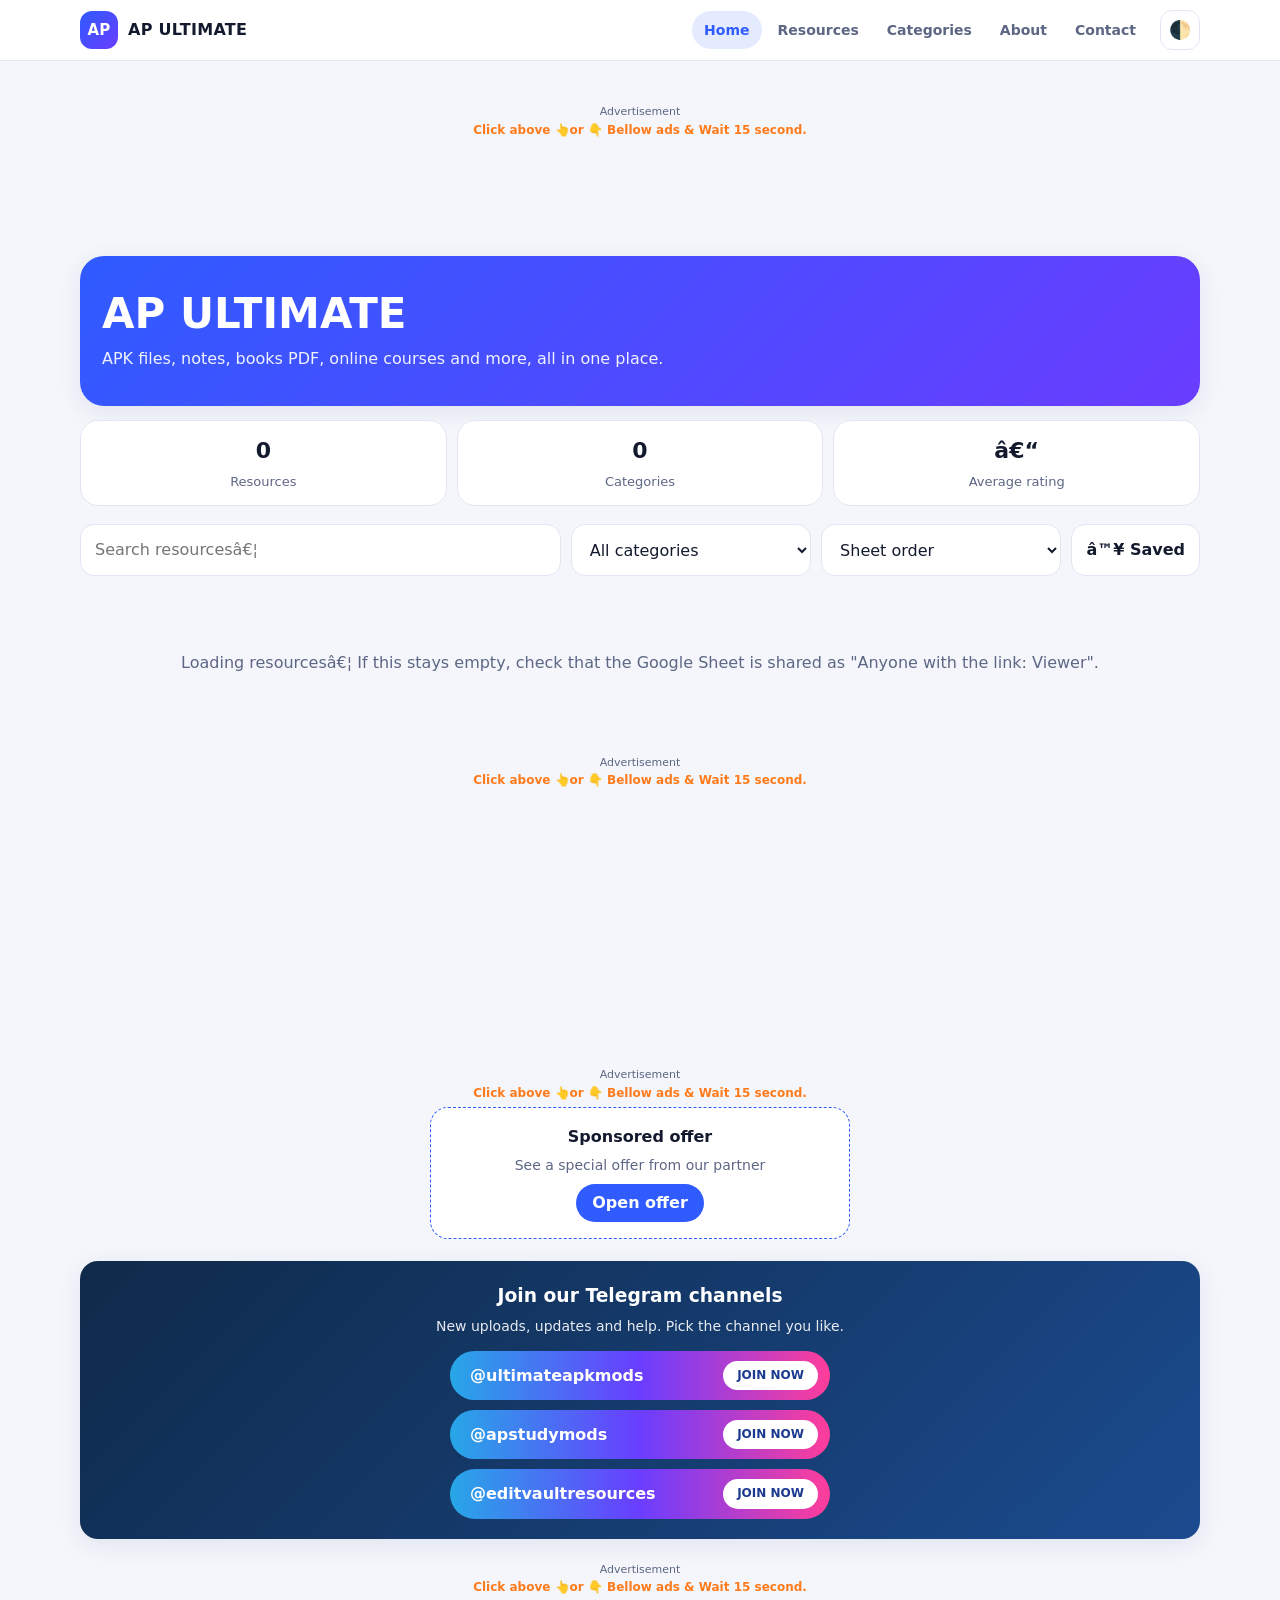
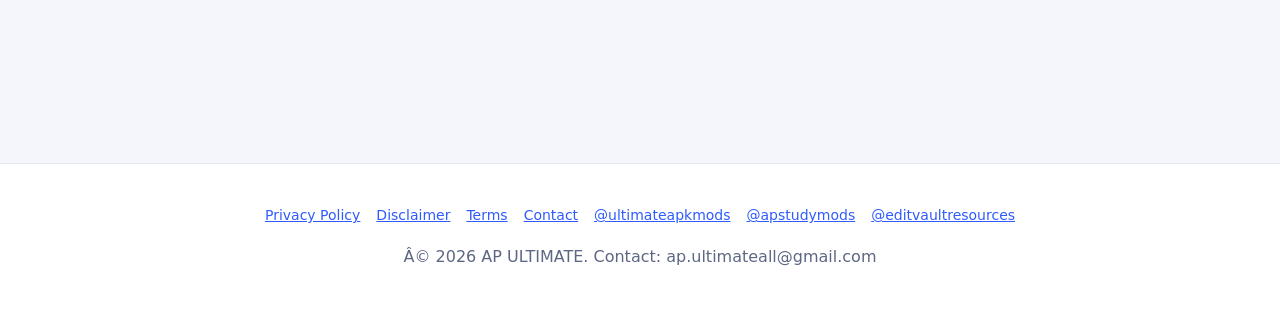
<file: index.html>
<!doctype html>
<html lang="en">
<head>
<meta charset="utf-8">
<meta name="viewport" content="width=device-width, initial-scale=1">
<title>AP ULTIMATE – APK, Notes, Books PDF &amp; Online Courses</title>
<meta name="description" content="AP ULTIMATE is a free resource library with APK files, study notes, books in PDF and online courses, all in one place.">
<meta name="theme-color" content="#2f5bff">
<link rel="canonical" href="https://YOUR-DOMAIN.com/">
<meta property="og:type" content="website">
<meta property="og:site_name" content="AP ULTIMATE">
<meta property="og:title" content="AP ULTIMATE – APK, Notes, Books PDF &amp; Online Courses">
<meta property="og:description" content="Free resource library: APK files, notes, books PDF and online courses.">
<meta property="og:url" content="https://YOUR-DOMAIN.com/">
<meta name="twitter:card" content="summary">
<link rel="icon" href="data:image/svg+xml,%3Csvg xmlns='http://www.w3.org/2000/svg' viewBox='0 0 100 100'%3E%3Ctext y='.9em' font-size='90'%3E📚%3C/text%3E%3C/svg%3E">
<link rel="stylesheet" href="style.css">
</head>
<body>
<a class="skip" href="#app">Skip to content</a>
<header class="top">
  <div class="wrap bar">
    <a class="brand" href="#/" aria-label="Home"><span id="logo" class="logo">AP</span><span id="siteName" class="brand-name"></span></a>
    <nav id="nav" class="nav" aria-label="Main"></nav>
    <button id="themeBtn" class="icon-btn" type="button" aria-label="Switch light or dark theme">🌓</button>
  </div>
</header>
<div id="rails" aria-hidden="false"></div>
<main id="app" class="wrap" tabindex="-1"><p class="loading">Loading…</p></main>
<footer class="foot">
  <div class="wrap">
    <p id="footLinks" class="foot-links"></p>
    <p id="footCopy" class="muted"></p>
  </div>
</footer>
<noscript><p style="padding:20px;text-align:center">Please enable JavaScript to use this website.</p></noscript>
<script src="script.js"></script>
</body>
</html>
</file>
<file: style.css>
:root{--bg:#f4f6fb;--card:#fff;--ink:#141a2e;--muted:#5d6784;--line:#e1e6f2;--pri:#2f5bff;--pri2:#6a3dff;--acc:#ff7a1a;--ok:#12a36b;--r:18px;--shadow:0 6px 24px rgba(30,50,120,.09);font-family:"Segoe UI",system-ui,-apple-system,Roboto,"Helvetica Neue",Arial,sans-serif}
:root[data-theme=dark]{--bg:#0d1120;--card:#171d33;--ink:#eef1fb;--muted:#9aa4c4;--line:#283052;--shadow:0 6px 24px rgba(0,0,0,.4)}
*{box-sizing:border-box}
html{scroll-behavior:smooth}
body{margin:0;background:var(--bg);color:var(--ink);line-height:1.6;font-size:16px;transition:background .25s,color .25s}
a{color:var(--pri)}
img{max-width:100%}
.wrap{width:min(1120px,100% - 28px);margin-inline:auto}
.skip{position:absolute;left:-999px;top:8px;background:var(--pri);color:#fff;padding:8px 14px;border-radius:8px;z-index:200}
.skip:focus{left:8px}
:focus-visible{outline:3px solid var(--acc);outline-offset:2px}
.muted{color:var(--muted)}
.top{position:sticky;top:0;z-index:60;background:color-mix(in srgb,var(--card) 92%,transparent);backdrop-filter:blur(10px);border-bottom:1px solid var(--line)}
.bar{display:flex;align-items:center;gap:12px;padding:10px 0}
.brand{display:flex;align-items:center;gap:10px;text-decoration:none;color:var(--ink);font-weight:800;letter-spacing:.3px}
.logo{width:38px;height:38px;border-radius:12px;background:linear-gradient(135deg,var(--pri),var(--pri2));color:#fff;display:grid;place-items:center;font-size:15px;overflow:hidden}
.logo img{width:100%;height:100%;object-fit:cover}
.brand-name{white-space:nowrap}
.nav{display:flex;gap:4px;margin-left:auto;overflow-x:auto;scrollbar-width:none}
.nav a{padding:8px 12px;border-radius:999px;text-decoration:none;color:var(--muted);font-weight:600;font-size:14px;white-space:nowrap}
.nav a:hover,.nav a.on{background:color-mix(in srgb,var(--pri) 12%,transparent);color:var(--pri)}
.icon-btn{border:1px solid var(--line);background:var(--card);border-radius:12px;width:40px;height:40px;cursor:pointer;font-size:18px;flex:none}
main{padding:20px 0 50px;min-height:70vh}
.loading{text-align:center;color:var(--muted);padding:60px 0}
.hero{background:linear-gradient(135deg,var(--pri),var(--pri2));color:#fff;border-radius:calc(var(--r) + 6px);padding:34px 22px;margin:14px 0;box-shadow:var(--shadow)}
.hero h1{margin:0 0 8px;font-size:clamp(26px,6vw,42px);line-height:1.15}
.hero p{margin:0;opacity:.92;max-width:60ch}
.stats{display:grid;grid-template-columns:repeat(3,1fr);gap:10px;margin:14px 0}
.stat{background:var(--card);border:1px solid var(--line);border-radius:var(--r);padding:12px;text-align:center}
.stat b{display:block;font-size:22px}
.stat span{font-size:13px;color:var(--muted)}
.tools{display:grid;gap:10px;grid-template-columns:1fr;margin:18px 0}
@media(min-width:720px){.tools{grid-template-columns:2fr 1fr 1fr auto}}
.tools input,.tools select,.chip-btn{width:100%;padding:12px 14px;border-radius:14px;border:1px solid var(--line);background:var(--card);color:var(--ink);font:inherit}
.chip-btn{cursor:pointer;font-weight:700;width:auto}
.chip-btn[aria-pressed=true]{background:var(--pri);color:#fff;border-color:var(--pri)}
h2.sec{margin:26px 0 10px;font-size:22px}
.grid{display:grid;gap:14px;grid-template-columns:repeat(auto-fill,minmax(250px,1fr))}
.card{background:var(--card);border:1px solid var(--line);border-radius:var(--r);overflow:hidden;box-shadow:var(--shadow);display:flex;flex-direction:column;position:relative}
.thumb{aspect-ratio:16/10;background:linear-gradient(135deg,#dfe6ff,#efe6ff);display:grid;place-items:center;overflow:hidden}
:root[data-theme=dark] .thumb{background:linear-gradient(135deg,#202a55,#2d2457)}
.thumb img{width:100%;height:100%;object-fit:cover}
.thumb .ltr{font-size:54px;font-weight:800;color:var(--pri)}
.badge{position:absolute;left:10px;top:10px;background:var(--acc);color:#fff;font-size:12px;font-weight:800;padding:3px 10px;border-radius:999px}
.fav{position:absolute;right:10px;top:10px;width:38px;height:38px;border-radius:50%;border:0;background:rgba(255,255,255,.92);cursor:pointer;font-size:19px;color:#999}
.fav[aria-pressed=true]{color:#ff3b5c}
.cbody{padding:14px;display:flex;flex-direction:column;gap:8px;flex:1}
.cat{font-size:12px;font-weight:700;color:var(--pri)}
.cbody h3{margin:0;font-size:17px;line-height:1.3}
.cbody p{margin:0;color:var(--muted);font-size:14px}
.chips{display:flex;flex-wrap:wrap;gap:6px}
.chip{font-size:12px;background:color-mix(in srgb,var(--pri) 9%,transparent);border-radius:999px;padding:3px 9px;color:var(--muted)}
.btn{display:inline-block;border:0;cursor:pointer;text-align:center;text-decoration:none;font:inherit;font-weight:800;padding:12px 20px;border-radius:14px;background:linear-gradient(135deg,var(--pri),var(--pri2));color:#fff}
.card .btn{margin-top:auto}
.btn[disabled]{opacity:.45;cursor:not-allowed;filter:grayscale(.6)}
.btn.big{font-size:20px;padding:18px 30px;background:linear-gradient(135deg,var(--acc),#ff3d6e);box-shadow:0 8px 24px rgba(255,90,60,.35)}
.empty{text-align:center;color:var(--muted);padding:40px 10px;grid-column:1/-1}
.prose{background:var(--card);border:1px solid var(--line);border-radius:var(--r);padding:22px;margin:14px 0}
.prose h1{margin-top:0}
.prose h2{font-size:19px;margin:22px 0 6px}
.cats{display:grid;gap:12px;grid-template-columns:repeat(auto-fill,minmax(200px,1fr))}
.cats button{background:var(--card);border:1px solid var(--line);border-radius:var(--r);padding:18px;text-align:left;cursor:pointer;color:var(--ink);font:inherit;box-shadow:var(--shadow)}
.cats b{display:block;font-size:18px}
.foot{border-top:1px solid var(--line);padding:22px 0 30px;background:var(--card);text-align:center}
.foot-links a{margin:0 8px;font-size:14px}
/* ads */
.ad{margin:22px auto;text-align:center;max-width:100%}
.ad-label{display:block;font-size:11px;color:var(--muted);margin-bottom:4px}
.ad-box{display:flex;justify-content:center;overflow:hidden;max-width:100%}
.ad iframe{border:0;max-width:100%}
#rails{display:none}
@media(min-width:1300px){#rails.on{display:block}#rails .ad{position:fixed;top:96px;margin:0;width:160px}#rails .ad-left{left:max(8px,calc(50% - 560px - 180px))}#rails .ad-right{right:max(8px,calc(50% - 560px - 180px))}}
/* telegram */
.tg{background:linear-gradient(135deg,#0f2a4a,#1b4b8f);color:#fff;border-radius:var(--r);padding:20px;margin:22px 0;text-align:center;box-shadow:var(--shadow)}
.tg h3{margin:0 0 4px}
.tg p{margin:0 0 14px;opacity:.9;font-size:14px}
.tg-list{display:flex;flex-direction:column;gap:10px;align-items:center}
.tg-pill{position:relative;overflow:hidden;display:flex;align-items:center;justify-content:space-between;gap:14px;width:min(380px,100%);padding:10px 12px 10px 20px;border-radius:999px;text-decoration:none;color:#fff;font-weight:800;background:linear-gradient(90deg,#27a7e7,#6a3dff,#ff3d9a)}
.tg-chip{background:#fff;color:#1b3a8f;border-radius:999px;padding:5px 14px;font-size:12px;font-weight:900}
.tg-pill::after{content:"";position:absolute;top:0;left:-60%;width:40%;height:100%;background:linear-gradient(100deg,transparent,rgba(255,255,255,.45),transparent);transform:skewX(-20deg);animation:shine 3.6s infinite}
@keyframes shine{0%{left:-60%}60%,100%{left:130%}}
/* steps */
.step-head{text-align:center;margin-top:10px}
.step-head h1{margin:6px 0;font-size:clamp(22px,5vw,32px)}
.pbar{height:10px;background:var(--line);border-radius:99px;overflow:hidden;margin:12px 0}
.pbar i{display:block;height:100%;background:linear-gradient(90deg,var(--pri),var(--acc));border-radius:99px}
.dots{display:flex;justify-content:center;gap:8px;margin:8px 0}
.dots span{width:30px;height:30px;border-radius:50%;display:grid;place-items:center;font-size:13px;font-weight:800;background:var(--line);color:var(--muted)}
.dots .done{background:var(--ok);color:#fff}
.dots .now{background:var(--pri);color:#fff;box-shadow:0 0 0 4px color-mix(in srgb,var(--pri) 25%,transparent)}
.timer{text-align:center;margin:10px 0}
.ring{position:relative;width:150px;height:150px;margin:0 auto}
.ring svg{transform:rotate(-90deg)}
.ring circle{fill:none;stroke-width:9}
.ring .bg{stroke:var(--line)}
.ring .fg{stroke:url(#g);stroke-linecap:round;transition:stroke-dashoffset .25s linear}
.ring b{position:absolute;inset:0;display:grid;place-items:center;font-size:40px}
.done-msg{text-align:center;font-weight:800;color:var(--ok);font-size:20px;margin:16px 0}
.arrow{display:block;font-size:34px;animation:bounce 1s infinite}
@keyframes bounce{50%{transform:translateY(12px)}}
.sec-block{background:var(--card);border:1px solid var(--line);border-radius:var(--r);padding:22px;margin:18px 0;min-height:48vh}
.sec-block h2{margin-top:0}
.cont-zone{padding:230px 0 190px;text-align:center}
.cont-zone .btn{min-width:min(320px,90%)}
.ready{text-align:center}
.ready .thumb{max-width:380px;margin:12px auto;border-radius:var(--r)}
.ready .chips{justify-content:center}
.stars button{background:none;border:0;font-size:32px;cursor:pointer;color:#c5cbe0}
.stars button.on{color:#ffb400}
/* mascot */
.mascot{position:fixed;left:0;bottom:12px;z-index:70;transform:translateX(-130vw);transition:transform var(--walk,7s) linear}
.mascot.in{transform:translateX(12px)}
.m-doll{font-size:52px;line-height:1;user-select:none}
.mascot.walking .m-doll{animation:bob .5s infinite}
@keyframes bob{50%{transform:translateY(-8px) rotate(4deg)}}
.m-bubble{position:absolute;bottom:100%;left:6px;width:max-content;max-width:min(240px,70vw);background:#fff;color:#141a2e;border-radius:14px;padding:8px 12px;font-size:13px;font-weight:700;text-decoration:none;box-shadow:0 6px 18px rgba(0,0,0,.25);opacity:0;pointer-events:none;transition:opacity .3s}
.mascot.talk .m-bubble{opacity:1;pointer-events:auto}
.m-x{position:absolute;top:-6px;right:-6px;width:22px;height:22px;border-radius:50%;border:0;background:#141a2e;color:#fff;cursor:pointer;font-size:14px;line-height:1;z-index:2}
.btn-visible .mascot{display:none}
@media(prefers-reduced-motion:reduce){*{animation:none!important;scroll-behavior:auto!important}.mascot{transform:none;opacity:0;transition:opacity .4s}.mascot.in{opacity:1;transform:none}.ring .fg{transition:none}}

.sponsor-link{display:flex;flex-direction:column;gap:4px;align-items:center;text-decoration:none;color:var(--ink);background:var(--card);border:1px dashed var(--pri);border-radius:var(--r);padding:16px;max-width:420px;margin:0 auto}
.sponsor-link span{color:var(--muted);font-size:14px}
.sponsor-link em{font-style:normal;font-weight:800;color:#fff;background:var(--pri);border-radius:999px;padding:6px 16px;margin-top:4px}

.ad-note{display:block;color:var(--acc);font-weight:700;font-size:12px;margin-bottom:2px}
</file>
